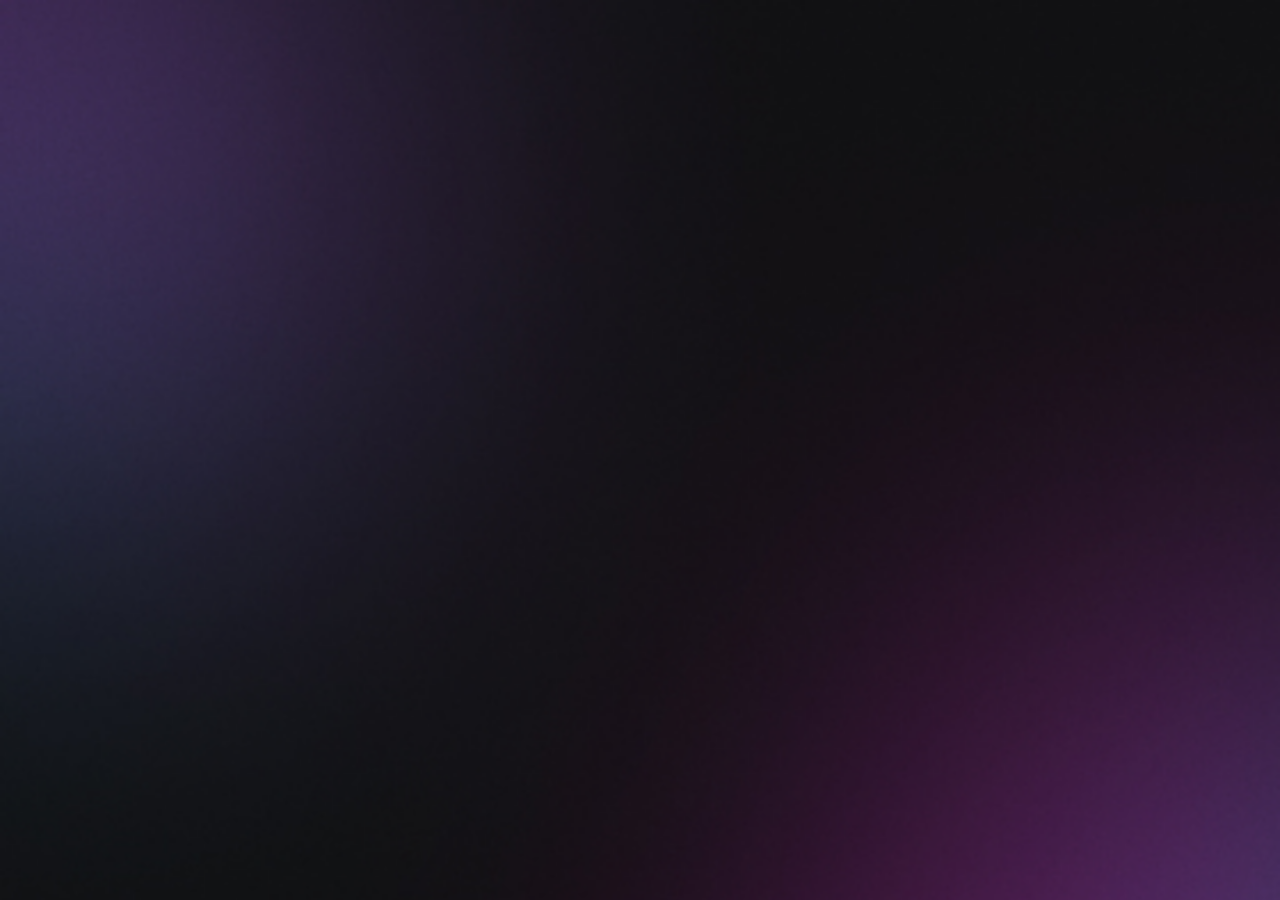
<file: dev-links/index.html>
<!DOCTYPE html>
<html lang="en">
<head>
    <meta charset="UTF-8">
    <meta name="viewport" content="width=device-width, initial-scale=1.0">
    <title>DevLinks</title>
    <link rel="stylesheet" href="style.css">
</head>
<body>
    <div id="container">
        
    </div>
</body>
</html>
</file>
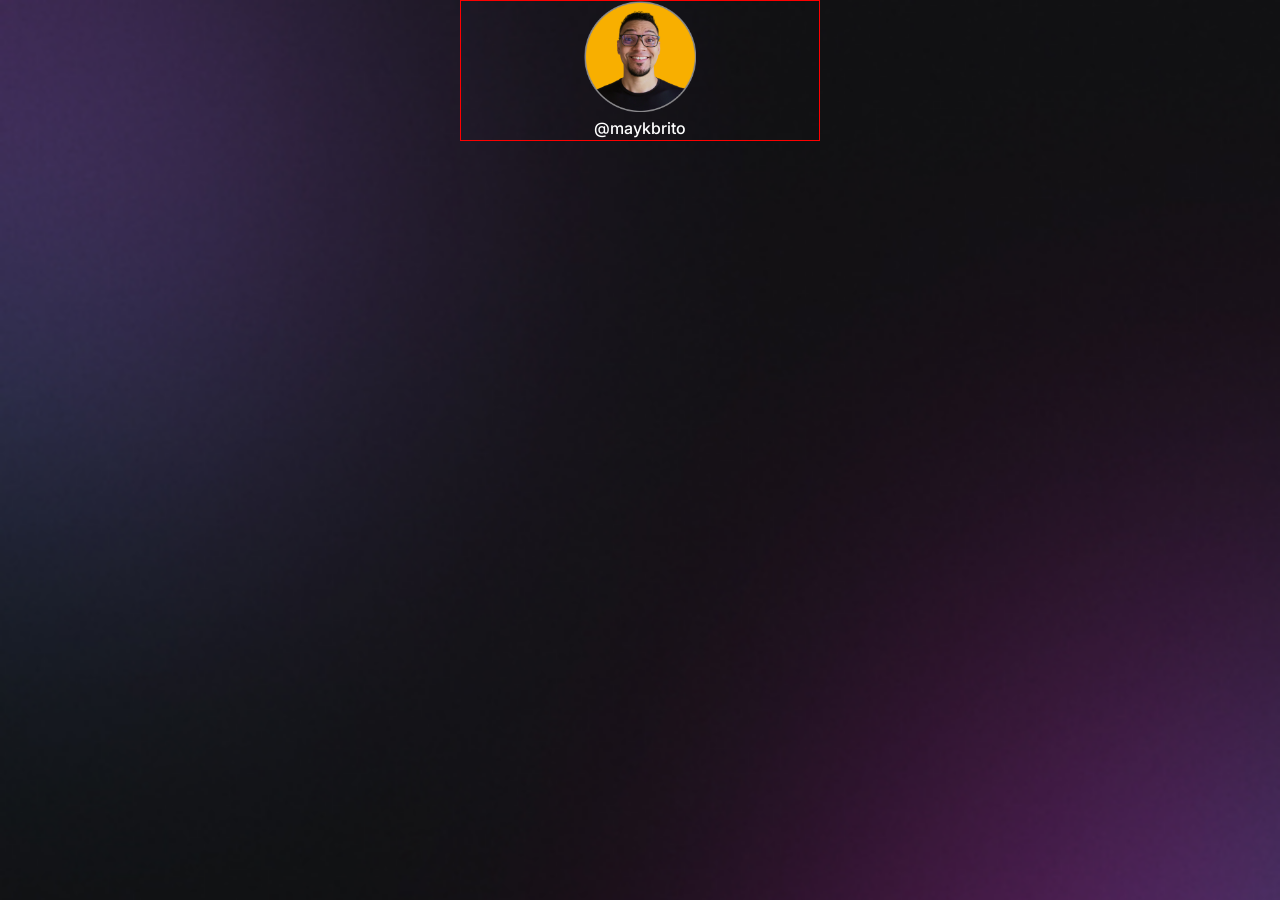
<file: Discover-Rocketseat/dev-links/index.html>
<!DOCTYPE html>
<html lang="en">
<head>
    <link rel="preconnect" href="https://fonts.googleapis.com">
<link rel="preconnect" href="https://fonts.gstatic.com" crossorigin>
<link href="https://fonts.googleapis.com/css2?family=Inter:wght@100..900&display=swap" rel="stylesheet">

    <meta charset="UTF-8">
    <meta name="viewport" content="width=device-width, initial-scale=1.0">
    <title>DevLinks</title>
    <link rel="stylesheet" href="style.css">
</head>
<body>
    <div id="container">
        <div id="profile">
            <img src="assets/avatar.png" alt="Foto de Mayk Brito sorrindo, usando óculos e camisa preta, barba e fundo amarelo">
            <p>@maykbrito</p>
        </div>
    </div>
</body>
</html>
</file>
<file: dev-links/style.css>
body{
    /*background: color image repeat position/size */

    background:  url(./assets/bg-mobile.jpg) no-repeat top center/cover;
}

#container{
    
}
</file>
<file: Discover-Rocketseat/dev-links/style.css>
*{
    margin: 0;
    padding: 0;
    box-sizing: border-box;
}

body{
    /*background: color image repeat position/size */

    background:  url(./assets/bg-mobile.jpg) no-repeat top center/cover;
}

body *{
    font-family: 'Inter', sans-serif;
    color: white;
}

#container{
    width: 360px;
    border: 1px solid red;
    margin: auto;
} 

#profile{
    text-align: center;
}

#profile img{ 
    width: 112px;
    
}

#profile p{
    font-weight: 500;
    line-height: 24px;
}
</file>
